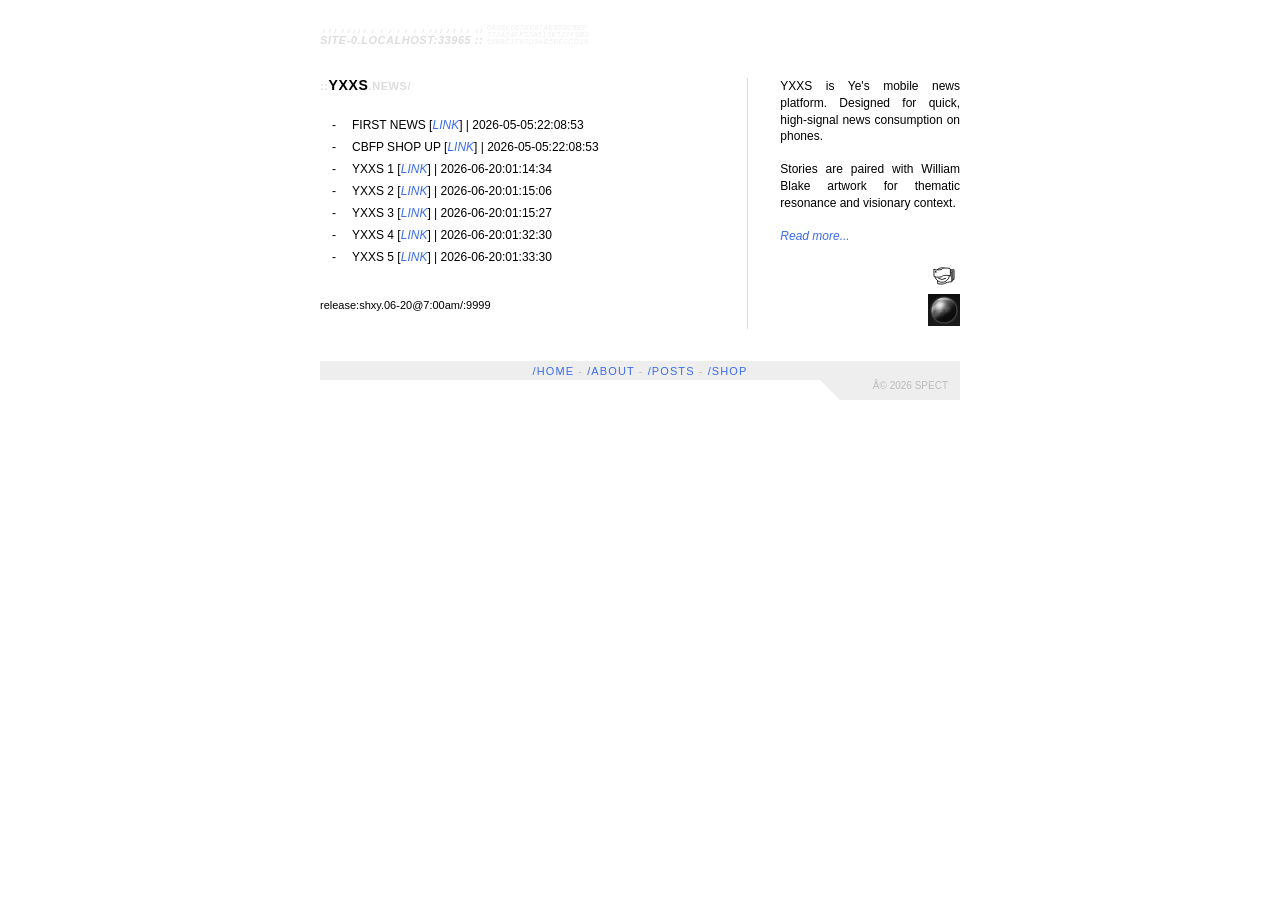
<file: index.html>
<!DOCTYPE html>
<html lang="en">
<head>
    <meta charset="UTF-8">
    <meta name="viewport" content="width=device-width, initial-scale=1.0">
    <title>::YXXS</title>
    <script src="ybx/client-preload.js"></script>
    <link rel="stylesheet" href="font.css">
</head>
<body></body>
</html>
</file>
<file: font.css>
/*
 * Intelligent font fallback:
 *  If (X11) Mozilla doesn't think that the font you're using
 *  has curly-quotes, it will automatically construct some
 *  (poor-looking) ones.  If a fallback font is specified and
 *  has the curly-quote glyphs, Mozilla will pull the glyphs
 *  from that font. Therefore, it is recommended to fall back
 *  to times/helvetica/courier before serif/sans-serif/monospace.
 */

/*
 * IE Bug: IE version 6.0.2800.1106 on Windows 2000 (ver. 5.00.2195)
 *  will only load the first font specified, if multiple fonts are
 *  listed for font-family. Fortunately, IE on WinXP doesn't have
 *  this bug. But for compatibility with IE on Windows 2000, I try
 *  to specify Windows fonts first in the list.
 */

/*
 * Browsers don't fully support font-size-adjust, so the
 *  attribute is largely ineffective at present. However, my
 *  tests with Windows Mozilla indicate that "Palatino Linotype"
 *  retains its size when font-size-adjust is 0.470, and Verdana
 *  retains its size at 0.545.
 */

.helvetica {
  font-family:
    helvetica,                /* Unix+X, MacOS */
    sans-serif;
}

.arial {
  font-family:
    arial,                    /* Windows, MacOS */
    helvetica,                /* Unix+X, MacOS */
    sans-serif;
}

.verdana {
  font-family:
    verdana,                  /* Windows, MacOS */
    arial,                    /* Windows, MacOS */
    helvetica,                /* Unix+X, MacOS */
    sans-serif;
}

.tahoma {
  font-family:
    tahoma,                   /* MS WebFont */
    arial,                    /* Windows, MacOS */
    helvetica,                /* Unix+X, MacOS */
    sans-serif;
}

.arial-black {
  font-family:
    "Arial Black",            /* Windows, MacOS */
    helvetica,                /* Unix+X, MacOS */
    sans-serif;
}

.comic-sans-ms {
  font-family:
    "Comic Sans MS",          /* MS WebFont */
    arial,                    /* Windows, MacOS */
    helvetica,                /* Unix+X, MacOS */
    sans-serif;
}

.trebuchet-ms {
  font-family:
    "Trebuchet MS",           /* MS WebFont */
    arial,                    /* Windows, MacOS */
    helvetica,                /* Unix+X, MacOS */
    sans-serif;
}

.impact {
  font-family:
    impact,                   /* MS WebFont */
    helvetica,                /* Unix+X, MacOS */
    sans-serif;
}

.courier {
  font-family:
    courier,                  /* Unix+X, MacOS */
    monospace;
}

.courier-new {
  font-family:
    "courier new",            /* Windows, MacOS */
    courier,                  /* Unix+X, MacOS */
    monospace;
}

.andale-mono {
  font-family:
    "andale mono",            /* MS WebFont */
    "monotype.com",           /* MS WebFont, former name */
    monaco,                   /* MacOS */
    "courier new",            /* Windows, MacOS */
    courier,                  /* Unix+X, MacOS */
    monospace;
}

.georgia {
  font-family:
    georgia,                  /* Windows, MacOS */
    times,                    /* Unix+X, MacOS */
    serif;
}

.times {
  font-family:
    "Times Roman",            /* Windows */
    times,                    /* Unix+X, MacOS */
    serif;
}

.times-new-roman {
  font-family:
    "Times New Roman",        /* Windows, MacOS */
    "Times Roman",            /* Windows */
    TimesNR,                  /* Macintosh */
    times,                    /* Unix+X, MacOS */
    serif;
}

.palatino {
  font-family:
    "Palatino Linotype",      /* Windows */
    "URW Palladio L",         /* Unix+FontConfig */
    "palladio l",             /* Unix+X+FreeType */
    palatino,                 /* MacOS */
    "book antiqua",           /* Win95 */
    times,                    /* Unix+X, MacOS */
    serif;
}

.century-schoolbook {
  font-family:
    "Century Schoolbook",     /* MacOS, Windows */
    Century,                  /* Windows, MacOS */
    "new century schoolbook", /* Unix+X */
    "Century Schoolbook L",   /* Unix+X+FontConfig */
    times,                    /* Unix+X, MacOS */
    serif;
}

.bookman {
  font-family:
    "Bookman Old Style",      /* Windows, MacOS */
    "URW Bookman L",          /* Unix+X+FontConfig */
    "itc bookman",            /* Unix+X */
    times,                    /* Unix+X, MacOS */
    serif;
}

.garamond {
  font-family:
    Garamond,                 /* Windows */
    Garamond,                 /* MacOS */
    "Garamond Antiqua",       /* Windows (HP printer) */
    times,                    /* Unix+X, MacOS */
    serif;
}

.avant-garde {
  font-family:
    "Century Gothic",         /* Windows (HP printer) */
    "Avant Garde Gothic",     /* HP font name */
    "Avant Garde",            /* MacOS */
    "URW Gothic L",           /* Unix+X+FontConfig */
    helvetica,                /* Unix+X, MacOS */
    sans-serif;
}
</file>
